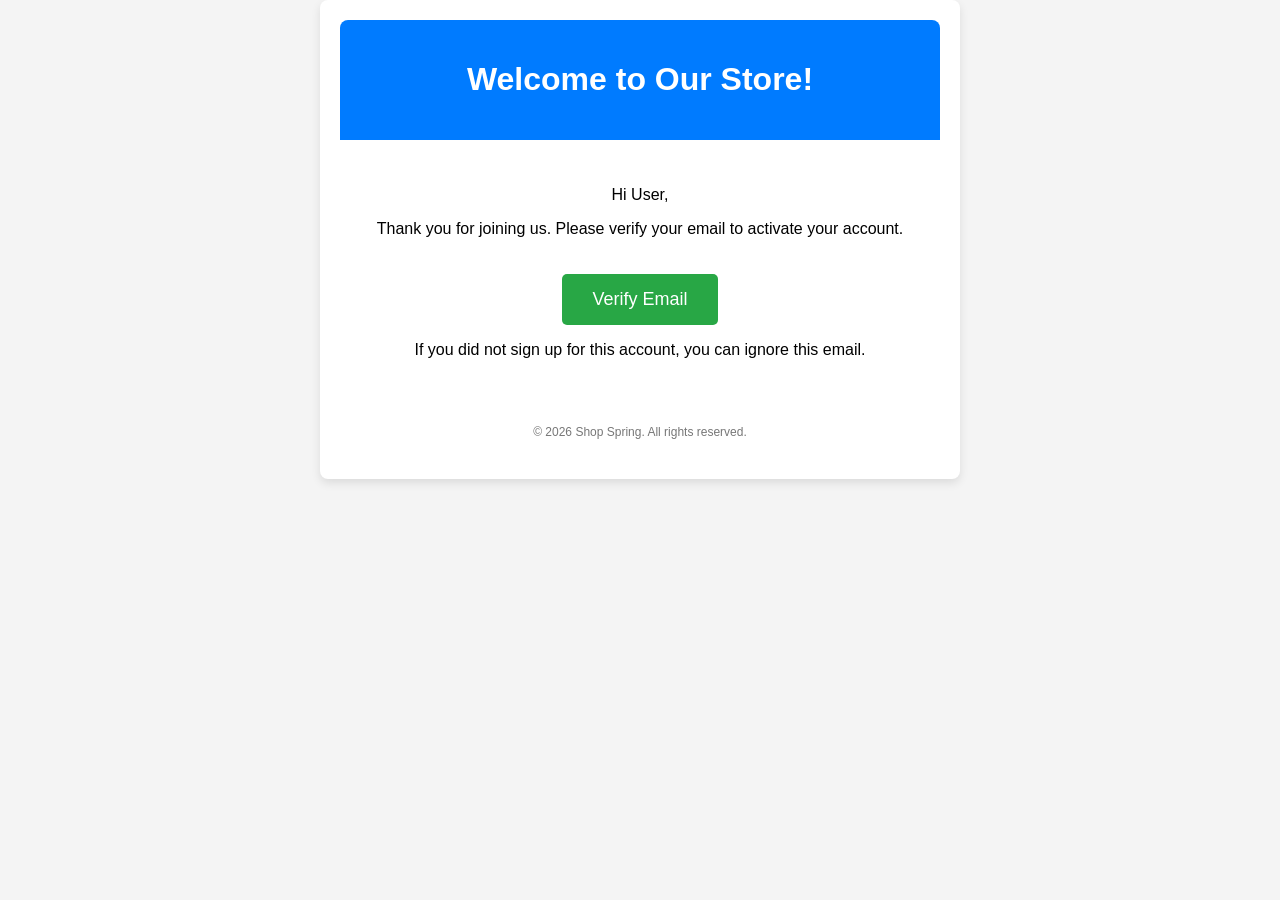
<file: src/main/resources/templates/mail/verify_email.html>
<!DOCTYPE html>
<html xmlns:th="http://www.thymeleaf.org">
<head>
    <meta charset="UTF-8">
    <style>
        body {
            font-family: Arial, sans-serif;
            margin: 0;
            padding: 0;
            background-color: #f4f4f4;
        }
        .container {
            width: 100%;
            max-width: 600px;
            margin: 0 auto;
            background-color: #ffffff;
            padding: 20px;
            border-radius: 8px;
            box-shadow: 0 4px 10px rgba(0, 0, 0, 0.1);
        }
        .header {
            text-align: center;
            background-color: #007bff;
            color: #ffffff;
            padding: 20px;
            border-radius: 8px 8px 0 0;
        }
        .content {
            padding: 30px;
            text-align: center;
        }
        .button {
            display: inline-block;
            padding: 15px 30px;
            font-size: 18px;
            color: #ffffff;
            background-color: #28a745;
            text-decoration: none;
            border-radius: 5px;
            margin-top: 20px;
        }
        .footer {
            text-align: center;
            padding: 20px;
            font-size: 12px;
            color: #777777;
        }
    </style>
</head>
<body>
    <div class="container">
        <div class="header">
            <h1>Welcome to Our Store!</h1>
        </div>
        <div class="content">
            <p>Hi <span th:text="${user.name}">User</span>,</p>
            <p>Thank you for joining us. Please verify your email to activate your account.</p>
            <a th:href="@{|http://localhost:8088/user/verify?email=${user.email}&token=${user.token}|}" class="button">Verify Email</a>
            <p>If you did not sign up for this account, you can ignore this email.</p>
        </div>
        <div class="footer">
            &copy; 2026 Shop Spring. All rights reserved.
        </div>
    </div>
</body>
</html>
</file>
